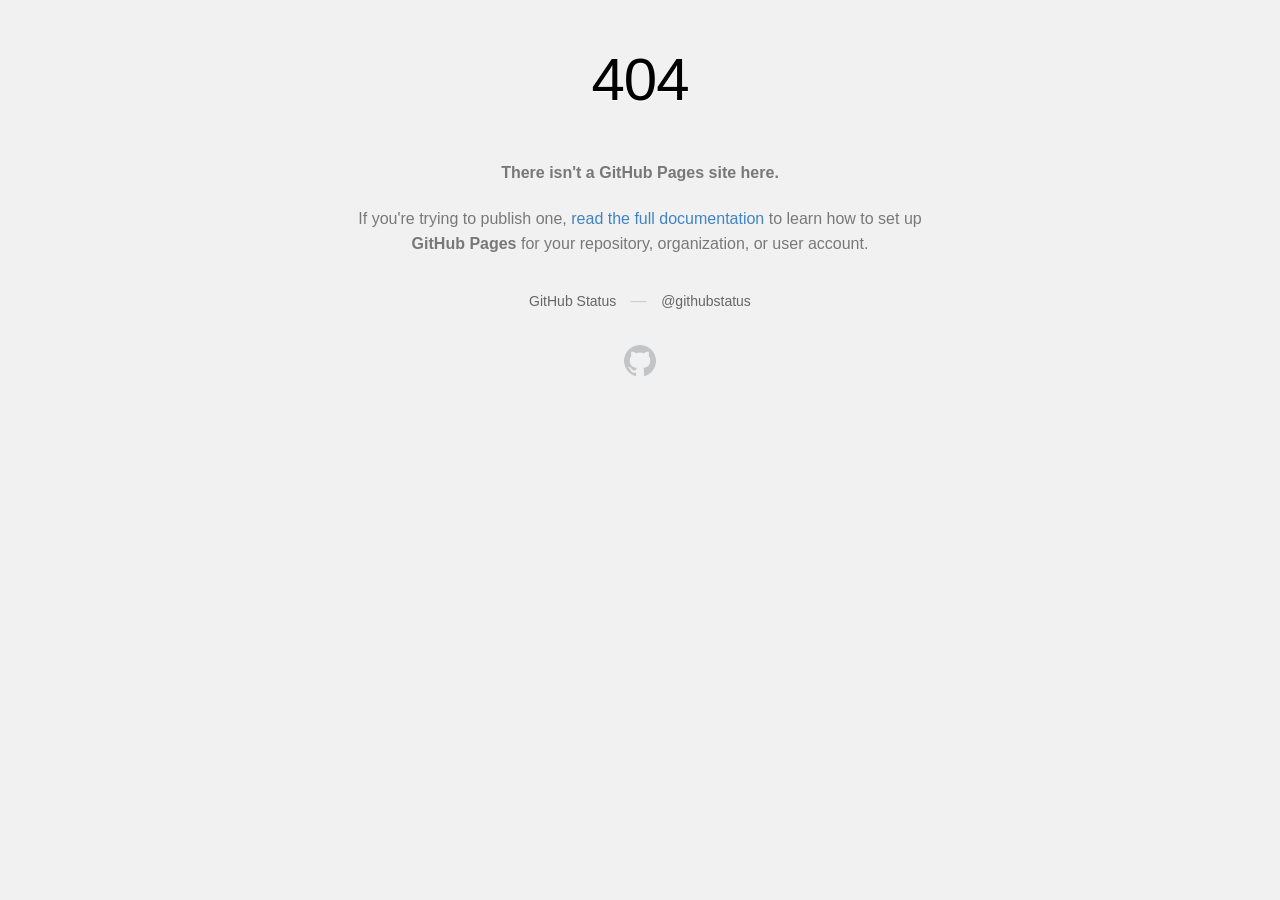
<file: engghina7-bit.github.io/img/photo_2_2026-03-18_22-23-47.html>
<!DOCTYPE html>
<html>
  <head>
    <meta http-equiv="Content-type" content="text/html; charset=utf-8">
    <meta http-equiv="Content-Security-Policy" content="default-src 'none'; style-src 'unsafe-inline'; img-src data:; connect-src 'self'">
    <title>Site not found &middot; GitHub Pages</title>
    <style type="text/css" media="screen">
      body {
        background-color: #f1f1f1;
        margin: 0;
        font-family: "Helvetica Neue", Helvetica, Arial, sans-serif;
      }

      .container { margin: 50px auto 40px auto; width: 600px; text-align: center; }

      a { color: #4183c4; text-decoration: none; }
      a:hover { text-decoration: underline; }

      h1 { width: 800px; position:relative; left: -100px; letter-spacing: -1px; line-height: 60px; font-size: 60px; font-weight: 100; margin: 0px 0 50px 0; text-shadow: 0 1px 0 #fff; }
      p { color: rgba(0, 0, 0, 0.5); margin: 20px 0; line-height: 1.6; }

      ul { list-style: none; margin: 25px 0; padding: 0; }
      li { display: table-cell; font-weight: bold; width: 1%; }

      .logo { display: inline-block; margin-top: 35px; }
      .logo-img-2x { display: none; }
      @media
      only screen and (-webkit-min-device-pixel-ratio: 2),
      only screen and (   min--moz-device-pixel-ratio: 2),
      only screen and (     -o-min-device-pixel-ratio: 2/1),
      only screen and (        min-device-pixel-ratio: 2),
      only screen and (                min-resolution: 192dpi),
      only screen and (                min-resolution: 2dppx) {
        .logo-img-1x { display: none; }
        .logo-img-2x { display: inline-block; }
      }

      #suggestions {
        margin-top: 35px;
        color: #ccc;
      }
      #suggestions a {
        color: #666666;
        font-weight: 200;
        font-size: 14px;
        margin: 0 10px;
      }

    </style>
  </head>
  <body>

    <div class="container">

      <h1>404</h1>
      <p><strong>There isn't a GitHub Pages site here.</strong></p>

      <p>
        If you're trying to publish one,
        <a href="https://help.github.com/pages/">read the full documentation</a>
        to learn how to set up <strong>GitHub Pages</strong>
        for your repository, organization, or user account.
      </p>

      <div id="suggestions">
        <a href="https://githubstatus.com">GitHub Status</a> &mdash;
        <a href="https://twitter.com/githubstatus">@githubstatus</a>
      </div>

      <a href="/" class="logo logo-img-1x">
        <img width="32" height="32" title="" alt="" src="[data-uri]">
      </a>

      <a href="/" class="logo logo-img-2x">
        <img width="32" height="32" title="" alt="" src="[data-uri]">
      </a>
    </div>
  </body>
</html>
</file>
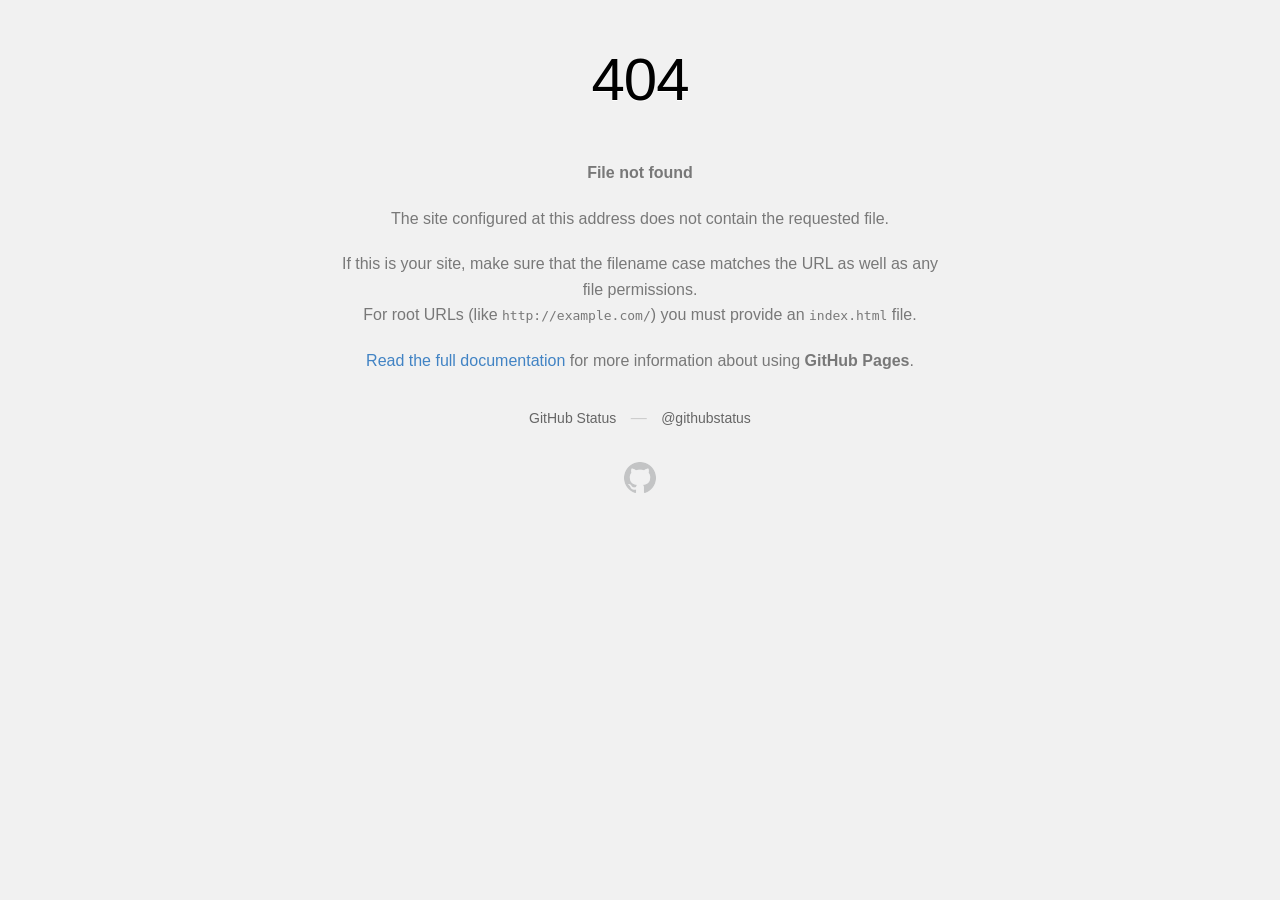
<file: engghina7-bit.github.io/info-matrix/logo.html>
<!DOCTYPE html>
<html>
  <head>
    <meta http-equiv="Content-type" content="text/html; charset=utf-8">
    <meta http-equiv="Content-Security-Policy" content="default-src 'none'; style-src 'unsafe-inline'; img-src data:; connect-src 'self'">
    <title>Page not found &middot; GitHub Pages</title>
    <style type="text/css" media="screen">
      body {
        background-color: #f1f1f1;
        margin: 0;
        font-family: "Helvetica Neue", Helvetica, Arial, sans-serif;
      }

      .container { margin: 50px auto 40px auto; width: 600px; text-align: center; }

      a { color: #4183c4; text-decoration: none; }
      a:hover { text-decoration: underline; }

      h1 { width: 800px; position:relative; left: -100px; letter-spacing: -1px; line-height: 60px; font-size: 60px; font-weight: 100; margin: 0px 0 50px 0; text-shadow: 0 1px 0 #fff; }
      p { color: rgba(0, 0, 0, 0.5); margin: 20px 0; line-height: 1.6; }

      ul { list-style: none; margin: 25px 0; padding: 0; }
      li { display: table-cell; font-weight: bold; width: 1%; }

      .logo { display: inline-block; margin-top: 35px; }
      .logo-img-2x { display: none; }
      @media
      only screen and (-webkit-min-device-pixel-ratio: 2),
      only screen and (   min--moz-device-pixel-ratio: 2),
      only screen and (     -o-min-device-pixel-ratio: 2/1),
      only screen and (        min-device-pixel-ratio: 2),
      only screen and (                min-resolution: 192dpi),
      only screen and (                min-resolution: 2dppx) {
        .logo-img-1x { display: none; }
        .logo-img-2x { display: inline-block; }
      }

      #suggestions {
        margin-top: 35px;
        color: #ccc;
      }
      #suggestions a {
        color: #666666;
        font-weight: 200;
        font-size: 14px;
        margin: 0 10px;
      }

    </style>
  </head>
  <body>

    <div class="container">

      <h1>404</h1>
      <p><strong>File not found</strong></p>

      <p>
        The site configured at this address does not
        contain the requested file.
      </p>

      <p>
        If this is your site, make sure that the filename case matches the URL
        as well as any file permissions.<br>
        For root URLs (like <code>http://example.com/</code>) you must provide an
        <code>index.html</code> file.
      </p>

      <p>
        <a href="https://help.github.com/pages/">Read the full documentation</a>
        for more information about using <strong>GitHub Pages</strong>.
      </p>

      <div id="suggestions">
        <a href="https://githubstatus.com">GitHub Status</a> &mdash;
        <a href="https://twitter.com/githubstatus">@githubstatus</a>
      </div>

      <a href="/" class="logo logo-img-1x">
        <img width="32" height="32" title="" alt="" src="[data-uri]">
      </a>

      <a href="/" class="logo logo-img-2x">
        <img width="32" height="32" title="" alt="" src="[data-uri]">
      </a>
    </div>
  </body>
</html>
</file>
